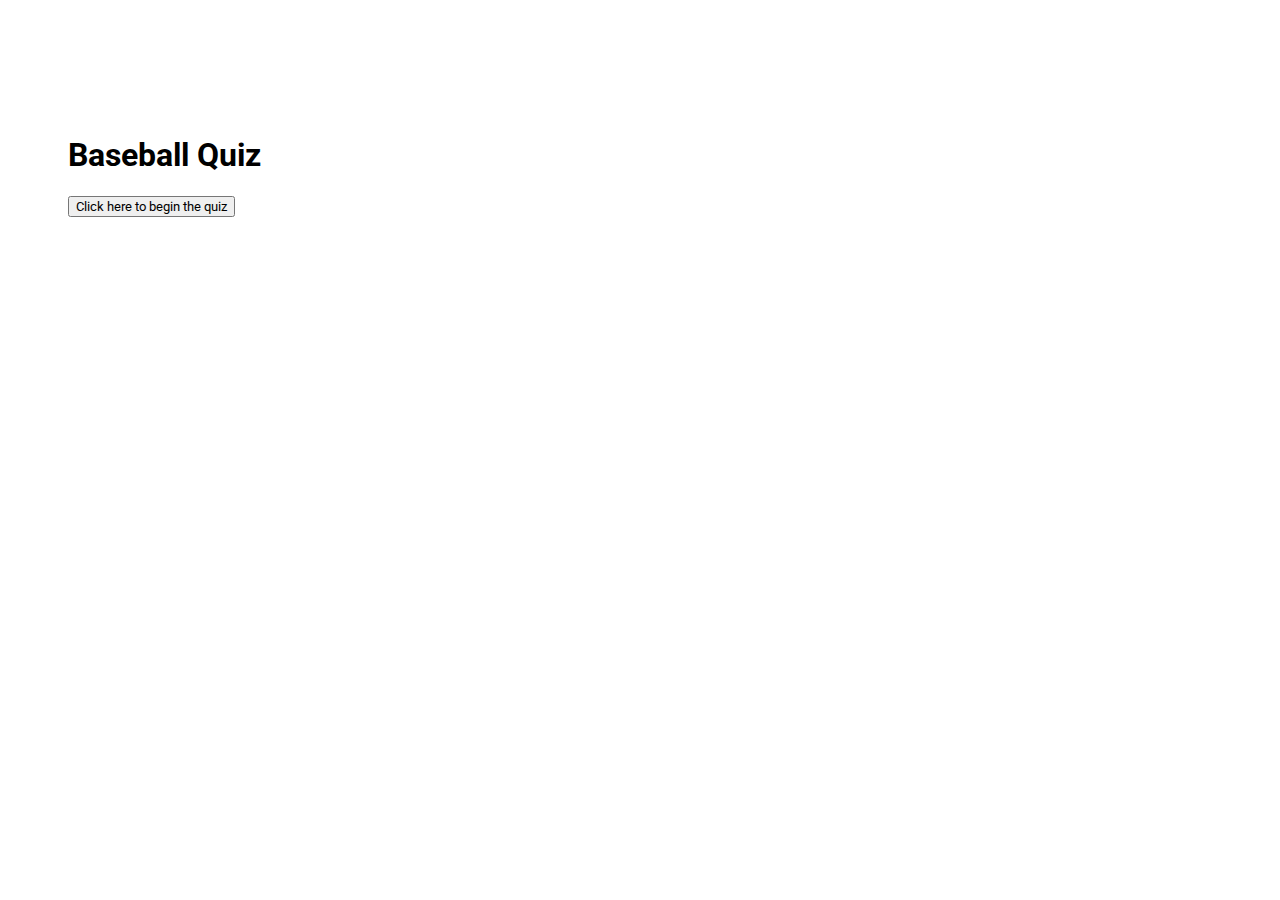
<file: index.html>
<!DOCTYPE html>
<html>
<head>
    <title>Baseball Quiz</title>
    <link href="https://fonts.googleapis.com/css?family=Roboto" rel="stylesheet">
    <link rel="stylesheet" type="text/css" href="main.css">
</head>
<body>
    <div class="start-box">
        <h1>Baseball Quiz</h1>
        <button class="start-button">Click here to begin the quiz</button>
    </div>

    <div class="quiz hidden">
        <div class="question-and-choices">
            <h1 class="question-number">Question 1</h1>  
            <h2 class="question-content">When was baseball created?</h2>
            <form class="multiple-choice">
                <input type="radio" value='Debatable' name='multiple' class="choice" required>Debatable<br>
                <input type="radio" value='1839' name='multiple' class="choice">1839<br>
                <input type="radio" value='1907' name='multiple' class="choice">1907<br>
                <input type="radio" value='1864' name='multiple' class="choice">1864<br>
                <input type="submit" class="next" value="Next">
                <!--How should I hide answers?-->
            </form>
            <p class="correct-answer-prompt hidden">The correct answer is: <span class="correct-answer">Debatable</span></p>
        </div>
        <div class="quiz-info">
            <p class="quiz-score">0 correct, 0 incorrect</p>
        </div>
    </div>
    <div class="final-score-page hidden">
        <p>Your final score was: 10 out of 10</p><br>
        <input type="button" value="Restart?">
    </div>
</body>
<script src="https://ajax.googleapis.com/ajax/libs/jquery/3.1.1/jquery.min.js"></script>
<script src="app.js"></script>
</html>
</file>
<file: main.css>
* {
    font-family: 'Roboto', sans-serif;
}

.quiz {
    padding: 0 60px;
    padding-top: 90px;    
}

.question-number {
    margin-top: 0;
}

.start-box {
    padding: 0 60px;
    padding-top: 90px;
}

html {
    margin-top: 17px;
}

.hidden {
    display: none;
}

.final-score-page {
    padding: 0 60px;
    padding-top: 90px;
}
</file>
